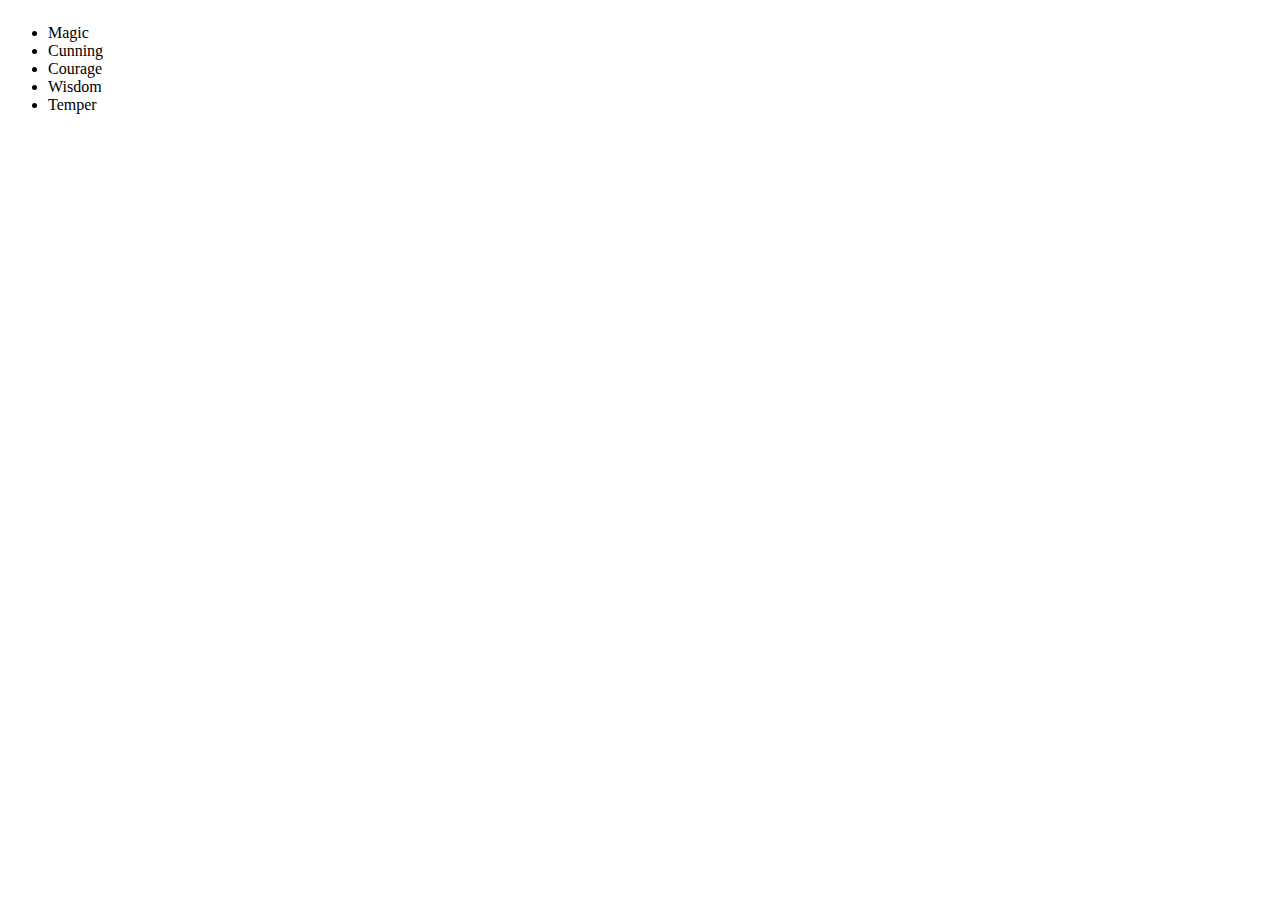
<file: POOP/index.html>
<!DOCTYPE html>
<html lang="en">
<head>
    <meta charset="UTF-8">
    <meta name="viewport" content="width=device-width, initial-scale=1.0">
    <meta http-equiv="X-UA-Compatible" content="ie=edge">
    <link rel="stylesheet" href="style.css">
    <title>POOP</title>
</head>
<body>
    <div id="container">
        <div id="listContainer">
            <ul>
                <li>Magic</li>
                <li>Cunning</li>
                <li>Courage</li>
                <li>Wisdom</li>
                <li>Temper</li>
            </ul>
        </div>

    </div>
    <script src="./index.js"></script>
</body>
</html>
</file>
<file: POOP/style.css>
html, body {
    width: 100%;
    height: 100%;
}

#container {
    width: 100%;
    height: 100%;
    display: flex;
    flex-direction: row;
}
</file>
